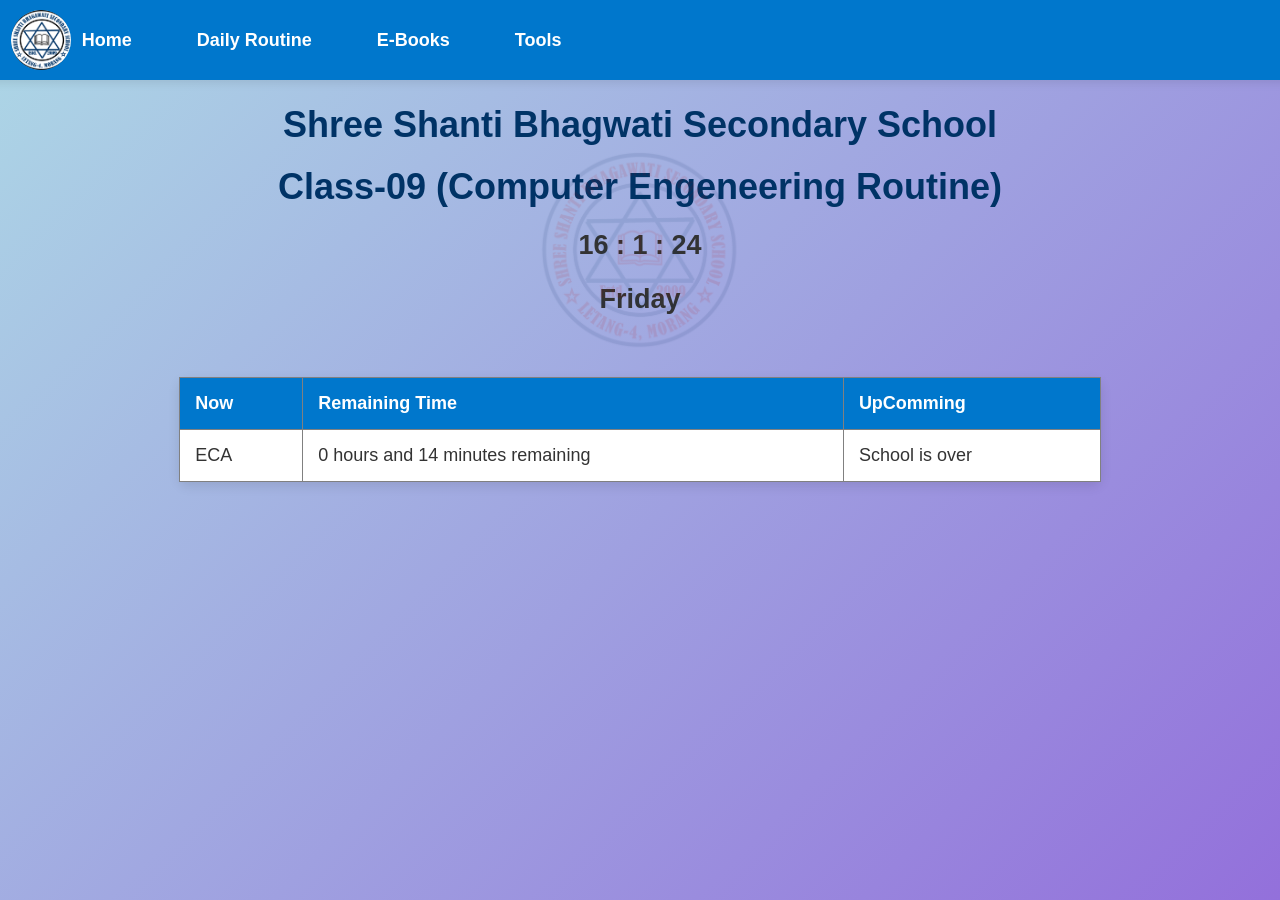
<file: index.html>
<!DOCTYPE html>
<html lang="en">
<head>
    <meta charset="UTF-8">
    <meta http-equiv="X-UA-Compatible" content="IE=edge">
    <meta name="viewport" content="width=device-width, initial-scale=1.0">
    <title>Class 9 Routine | Computer Engineering</title>
    <link rel="stylesheet" type="text/css" href="style.css">
    <link rel="icon" href="slogo.png">
</head>
<body onload="repet()">
<div class="head">

<pre> </pre><img src="nlogo.png" height="60" width="60" alt="School Logo" id="mlogo"> <pre> </pre>
        <a href="index.html"><button>Home</button></a> <pre>      </pre>
        <a href="daily_routine.html"><button>Daily Routine</button></a> <pre>      </pre>
        <a href="e_books.html"><button>E-Books</button></a> <pre>      </pre>
<a href="Tools.html"><button>Tools</button></a> <pre>      </pre>
    </div>
    <div class="intro"><br><br><br><br>
    <h1>Shree Shanti Bhagwati Secondary School</h1>
    <h1>Class-09 (Computer Engeneering Routine)</h1>
    <h2 id="timearea">Time Comes Here</h2>
    <h2 id="datearea">Date Comes Here</h2>
    </div>
    <div class="main" id="bik">
        <table border="1px" cellspacing="0px">
            <tr>
                <th>Now</th>
                <th>Remaining Time</th>
                <th>UpComming</th>
            </tr>
            <tr>
                <td id="subject">Subject</td>
                <td id="remaint">Time</td>
                <td id="upcome">Subject</td>
            </tr>
        </table>
</div>
<img src="slogo.png" class="watermark">
<script type="text/javascript" src="script.js"></script>
</body>
</html>
</file>
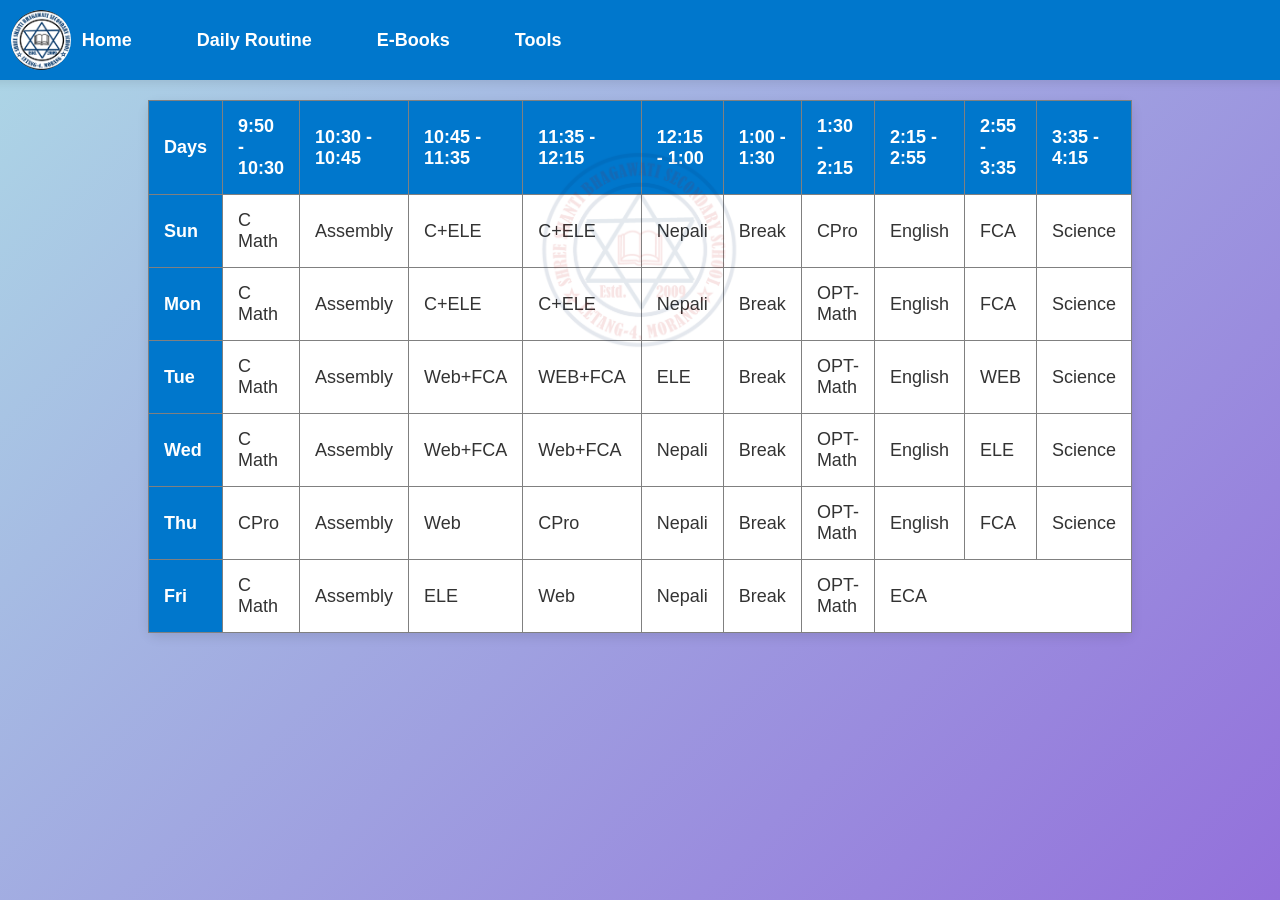
<file: daily_routine.html>
<!DOCTYPE html>
<html lang="en">
<head>
    <meta charset="UTF-8">
    <meta http-equiv="X-UA-Compatible" content="IE=edge">
    <meta name="viewport" content="width=device-width, initial-scale=1.0">
    <title>Daily Routine</title>
    <link rel="stylesheet" type="text/css" href="style.css">
    <link rel="icon" href="slogo.png">
</head>
<body>
    <div class="head">
<pre> </pre><img id="mlogo" src="nlogo.png" height="60" width="60" alt="School Logo"> <pre> </pre>
        <a href="index.html"><button>Home</button></a> <pre>      </pre>
        <a href="daily_routine.html"><button>Daily Routine</button></a> <pre>      </pre>
        <a href="e_books.html"><button>E-Books</button></a> <pre>      </pre>
        <a href="Tools.html"><button>Tools</button></a> <pre>      </pre>
    </div>
    <div id="dailyroutine" class="main">
        <table border="1px" cellspacing="0px">
            <tr>
                <th>Days</th>
                <th>9:50 - 10:30</th>
                <th>10:30 - 10:45</th>
                <th>10:45 - 11:35</th>
                <th>11:35 - 12:15</th>
                <th>12:15 - 1:00</th>
                <th>1:00 - 1:30</th>
                <th>1:30 - 2:15</th>
                <th>2:15 - 2:55</th>
                <th>2:55 - 3:35</th>
                <th>3:35 - 4:15</th>
            </tr>
            <tr>
                <th>Sun</th>
                <td>C Math</td>
                <td>Assembly</td>
                <td>C+ELE</td>
                <td>C+ELE</td>
                <td>Nepali</td>
                <td>Break</td>
                <td>CPro</td>
                <td>English</td>
                <td>FCA</td>
                <td>Science</td>                
            </tr>
            <tr>
                <th>Mon</th>
                <td>C Math</td>
                <td>Assembly</td>
                <td>C+ELE</td>
                <td>C+ELE</td>
                <td>Nepali</td>
                <td>Break</td>
                <td>OPT-Math</td>
                <td>English</td>
                <td>FCA</td>
                <td>Science</td>    
            </tr>
            <tr>
                <th>Tue</th>
                <td>C Math</td>
                <td>Assembly</td>
                <td>Web+FCA</td>
                <td>WEB+FCA</td>
                <td>ELE</td>
                <td>Break</td>
                <td>OPT-Math</td>
                <td>English</td>
                <td>WEB</td>
                <td>Science</td>    

            </tr>
            <tr>
                <th>Wed</th>
                <td>C Math</td>
                <td>Assembly</td>
                <td>Web+FCA</td>
                <td>Web+FCA</td>
                <td>Nepali</td>
                <td>Break</td>
                <td>OPT-Math</td>
                <td>English</td>
                <td>ELE</td>
                <td>Science</td>    
            </tr>
            <tr>
                <th>Thu</th>
                <td>CPro</td>
                <td>Assembly</td>
                <td>Web</td>
                <td>CPro</td>
                <td>Nepali</td>
                <td>Break</td>
                <td>OPT-Math</td>
                <td>English</td>
                <td>FCA</td>
                <td>Science</td>    
            </tr>
            <tr>
                <th>Fri</th>
                <td>C Math</td>
                <td>Assembly</td>
                <td>ELE</td>
                <td>Web</td>
                <td>Nepali</td>
                <td>Break</td>
                <td>OPT-Math</td>
                <td colspan="3">ECA</td>
                
            </tr>
        </table>
    </div>
    <img src="slogo.png" class="watermark">
</body>
</html>
</file>
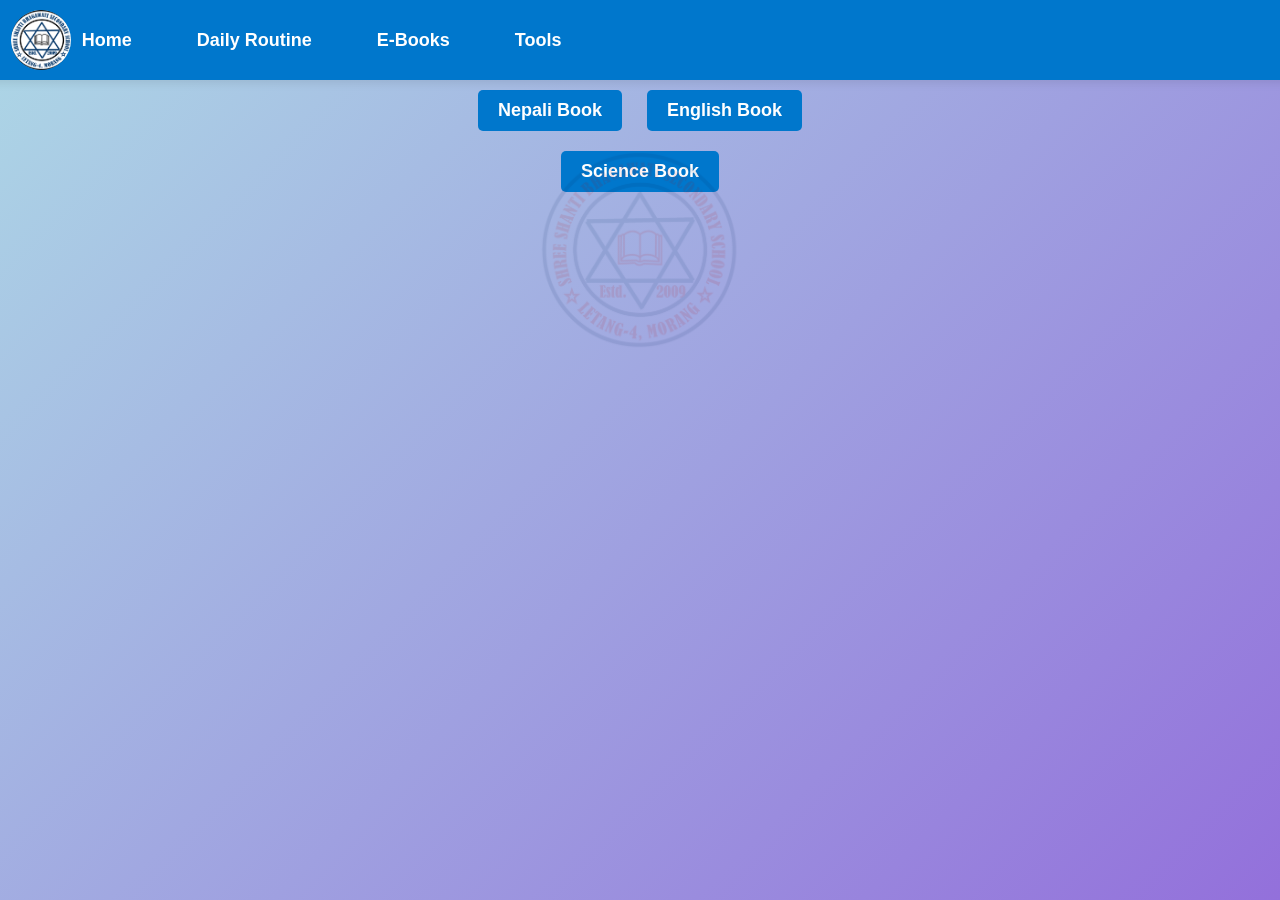
<file: e_books.html>
<!DOCTYPE html>
<html lang="en">
<head>
    <meta charset="UTF-8">
    <meta http-equiv="X-UA-Compatible" content="IE=edge">
    <meta name="viewport" content="width=device-width, initial-scale=1.0">
    <title>Class 9 Routine | Computer Engineering</title>
    <link rel="stylesheet" type="text/css" href="style.css">
    <link rel="icon" href="slogo.png">
</head>
<body onload="repet()">
    <div class="head">
<pre> </pre><img id="mlogo" src="nlogo.png" height="60" width="60" alt="School Logo"> <pre> </pre>
        <a href="index.html"><button>Home</button></a> <pre>      </pre>
        <a href="daily_routine.html"><button>Daily Routine</button></a> <pre>      </pre>
        <a href="e_books.html"><button>E-Books</button></a> <pre>      </pre>
        <a href="Tools.html"><button>Tools</button></a> <pre>      </pre>
</div>
    <div class="main">
        <a href="https://pustakalaya.org/media/uploads/documents/2022/05/27/Gr9_nepali_cdc_1st_2079bs_72a0c13b/Gr9_Nepali_CDC_1st_2079BS.pdf" target="blank"><button>Nepali Book</button></a>
        <a href="https://pustakalaya.org/media/uploads/documents/2022/05/26/Gr9_english_cdc_1st_2022_cc8e01d1/Gr9_English_CDC_1st_2022.pdf" target="blank"><button>English Book</button></a><br>
        <a href="https://anyflip.com/zvjup/zbzp" target="blank"><button>Science Book</button></a>
    </div>
    <img src="slogo.png" class="watermark">

</body>
</html>
</file>
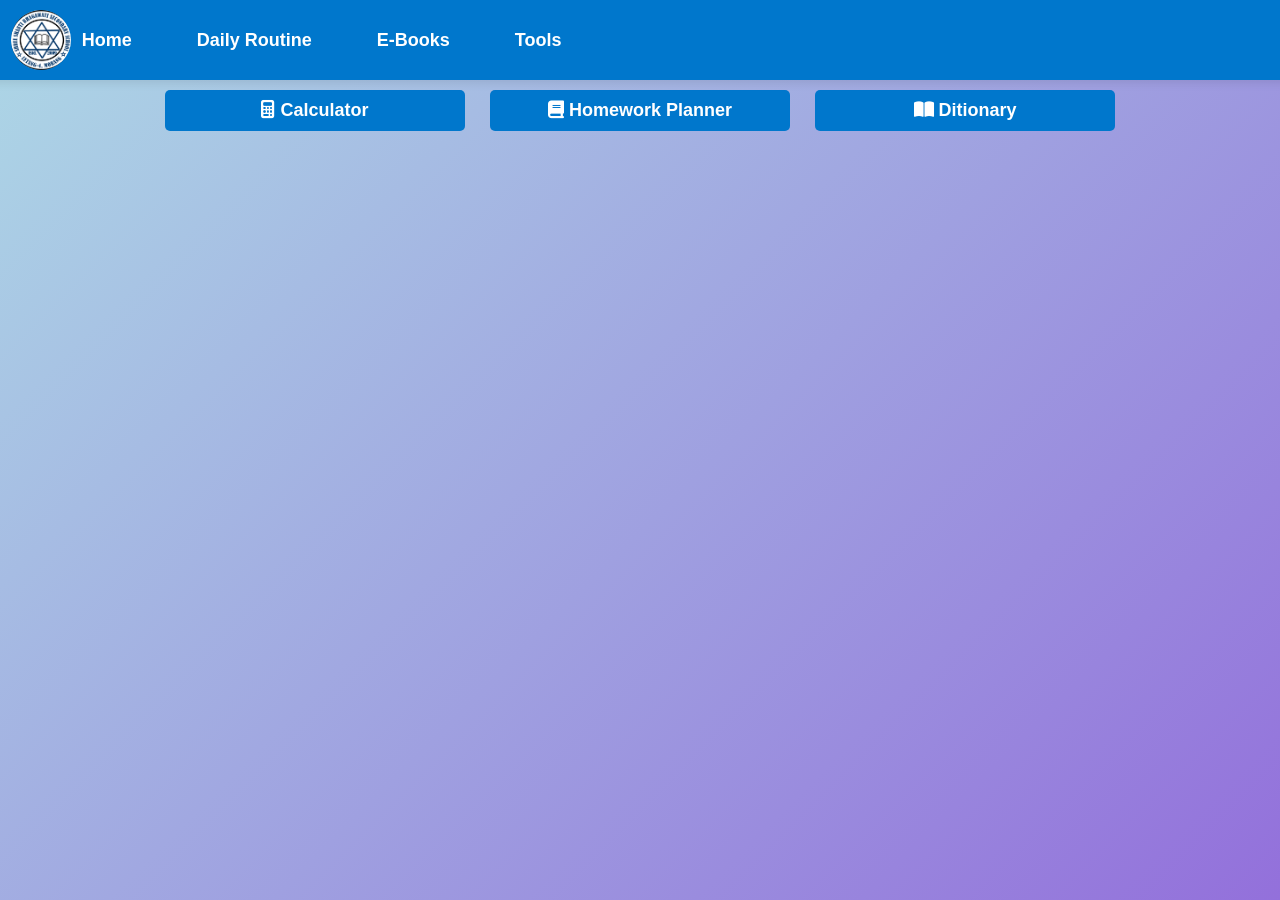
<file: Tools.html>
<!DOCTYPE html>
<html lang="en">
<head>
<link rel="stylesheet" 
href="https://cdnjs.cloudflare.com/ajax/libs/font-awesome/6.5.2/css/all.min.css">

<style>
.tb:hover{
background-color:lightgreen;
}
.tb{
width:300px;
}

</style>
    <meta charset="UTF-8">
    <meta http-equiv="X-UA-Compatible" content="IE=edge">
    <meta name="viewport" content="width=device-width, initial-scale=1.0">
    <title>Class 9 Routine | Computer Engineering</title>
    <link rel="stylesheet" type="text/css" href="style.css">
    <link rel="icon" href="slogo.png">
</head>
<body onload="repet()">
    <div class="head">
<pre> </pre><img id="mlogo" src="nlogo.png" height="60" width="60" alt="School Logo"> <pre> </pre>
        <a href="index.html"><button>Home</button></a> <pre>      </pre>
        <a href="daily_routine.html"><button>Daily Routine</button></a> <pre>      </pre>
        <a href="e_books.html"><button>E-Books</button></a> <pre>      </pre>
<a href="Tools.html"><button>Tools</button></a> <pre>      </pre>
    </div>
<div class="main">

<a  href="Tools\Calculator.html"><button class="tb"><i class="fa-solid fa-calculator"></i> Calculator</button></a>
<a  href="Tools\Homework_planner.html"><button class="tb"><i class="fa-solid fa-book"></i> Homework Planner</button></a>
<a  href="Tools\Ditionary.html"><button class="tb"><i class="fa-solid fa-book-open"></i> Ditionary</button></a>

</div>

</body>
</html>
</file>
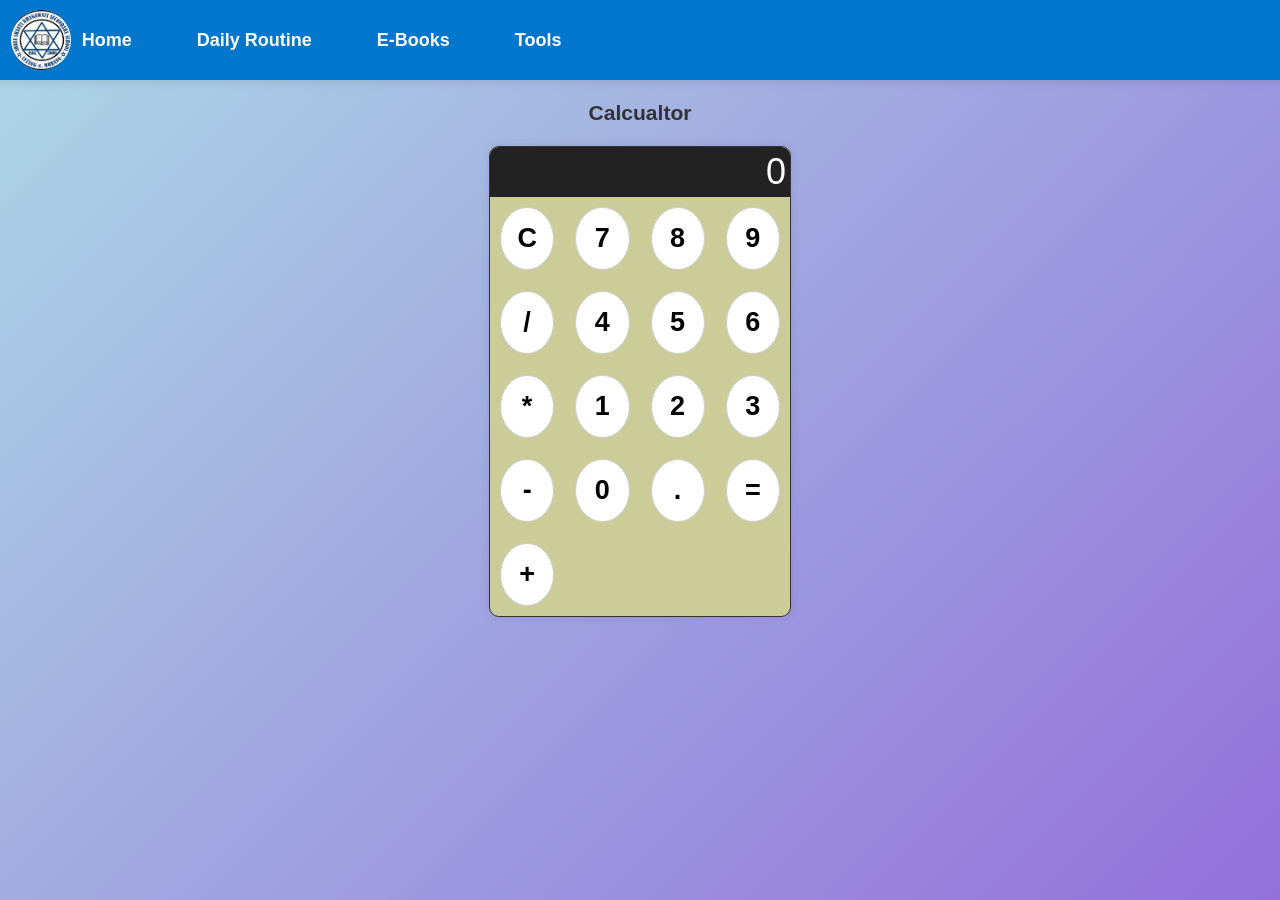
<file: Tools/Calculator.html>
<!DOCTYPE html>
<html lang="en">
<head>
    <meta charset="UTF-8">
    <meta name="viewport" content="width=device-width, initial-scale=1.0">
    <title>Class 9 Routine | Computer Engineering</title>
    <link rel="stylesheet" type="text/css" href="style.css">
    <link rel="icon" href="slogo.png">
    <style>

        .calculator-container {
            margin-top: 80px; /* Adjust this value to move the calculator further down */
        }

        .calculator {
            background-color: #cc9;
            border: 1px solid ;
            border-radius: 10px;
            overflow: hidden;
            box-shadow: 0 0 10px rgba(0, 0, 0, 0.1);
            width: 300px; /* Fixed width */
            margin: auto; /* Center the calculator */
        }

        .display {
            background-color: #222;
            color: #fff;
            font-size: 2em;
            padding: 4px;
            text-align: right;
            height: 50px; /* Fixed height */
            box-sizing: border-box;
            overflow: hidden;
            white-space: nowrap;
        }

        .buttons {
            display: grid;
            grid-template-columns: repeat(4, 1fr);
            gap: 1px;
        }

        .btn {
            color: black;
            padding: 15px;
            font-size: 1.5em;
            background-color: #fff;
            border: 1px solid #ccc; /* Added border */
            border-radius:50%;
            cursor: pointer;
            transition: background-color 0.2s;
        }

        .btn:hover {
            background-color: #f0f0f0;
        }

        .btn:active {
            background-color: #ddd;
        }
    </style>
</head>
<body onload="repet()">
    <div class="head">
        <pre> </pre><img id="mlogo" src="..\nlogo.png" height="60" width="60" alt="School Logo"> <pre> </pre>
        <a href="..\index.html"><button>Home</button></a> <pre>      </pre>
        <a href="..\daily_routine.html"><button>Daily Routine</button></a> <pre>      </pre>
        <a href="..\e_books.html"><button>E-Books</button></a> <pre>      </pre>
        <a href="..\Tools.html"><button>Tools</button></a> <pre>      </pre>
    </div>
    <div class="calculator-container"><h3>Calcualtor</h3>
        <div class="calculator">
            <div class="display" id="display">0</div> <!-- Set initial value to "0" -->
            <div class="buttons">
                <button class="btn" onclick="clearDisplay()">C</button>
                <button class="btn" onclick="appendCharacter('7')">7</button>
                <button class="btn" onclick="appendCharacter('8')">8</button>
                <button class="btn" onclick="appendCharacter('9')">9</button>
                <button class="btn" onclick="appendCharacter('/')">/</button>
                <button class="btn" onclick="appendCharacter('4')">4</button>
                <button class="btn" onclick="appendCharacter('5')">5</button>
                <button class="btn" onclick="appendCharacter('6')">6</button>
                <button class="btn" onclick="appendCharacter('*')">*</button>
                <button class="btn" onclick="appendCharacter('1')">1</button>
                <button class="btn" onclick="appendCharacter('2')">2</button>
                <button class="btn" onclick="appendCharacter('3')">3</button>
                <button class="btn" onclick="appendCharacter('-')">-</button>
                <button class="btn" onclick="appendCharacter('0')">0</button>
                <button class="btn" onclick="appendCharacter('.')">.</button>
                <button class="btn" onclick="calculateResult()">=</button>
                <button class="btn" onclick="appendCharacter('+')">+</button>
            </div>
        </div>
    </div>
    <script>
        function appendCharacter(character) {
            const display = document.getElementById('display');
            if (display.textContent === "0") {
                display.textContent = character;
            } else {
                display.textContent += character;
            }
        }

        function clearDisplay() {
            const display = document.getElementById('display');
            display.textContent = '0'; // Reset to "0"
        }

        function calculateResult() {
            const display = document.getElementById('display');
            try {
                display.textContent = eval(display.textContent);
            } catch {
                display.textContent = 'Error';
            }
        }
    </script>
</body>
</html>
</file>
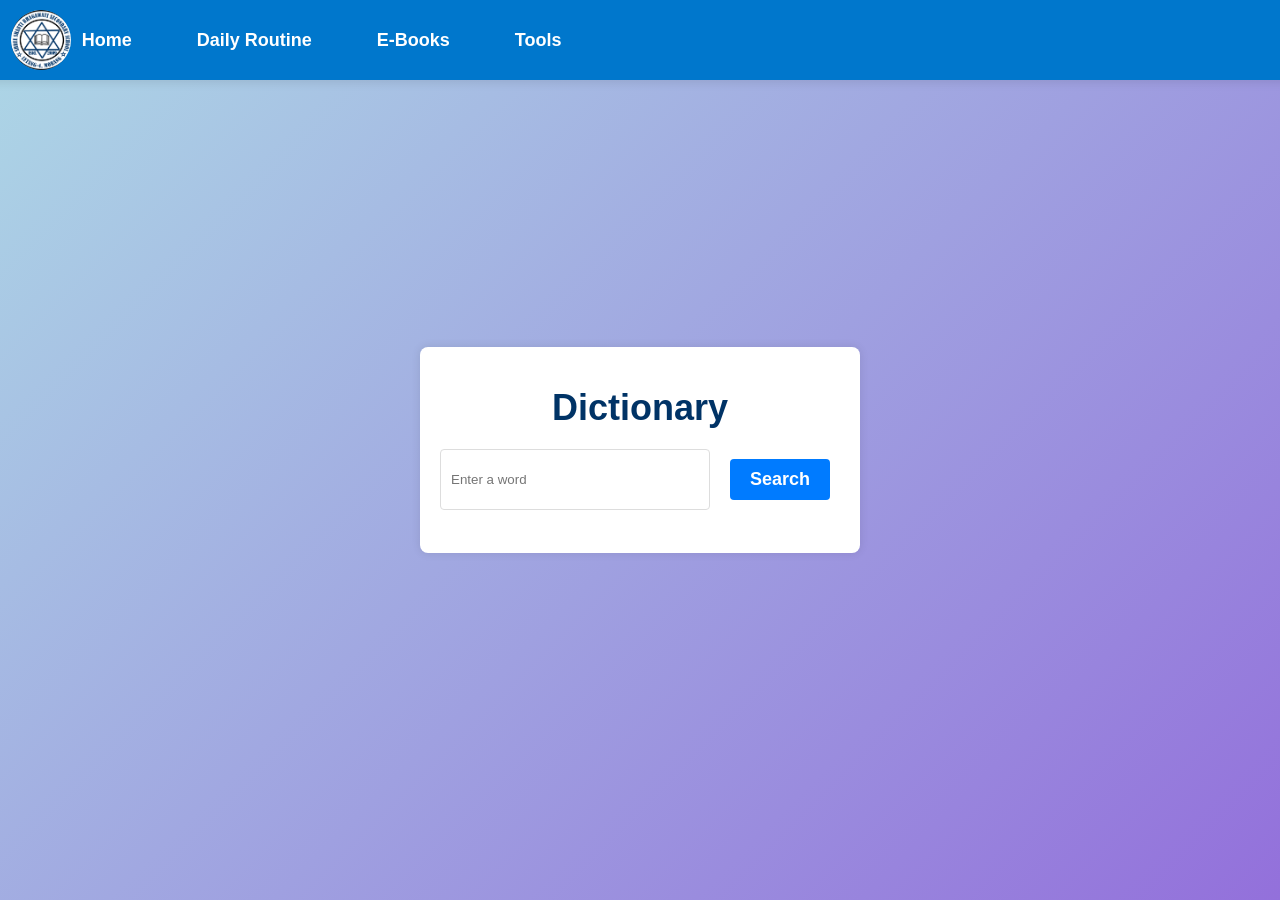
<file: Tools/Ditionary.html>
<!DOCTYPE html>
<html lang="en">
<head>
    <meta charset="UTF-8">
    <meta name="viewport" content="width=device-width, initial-scale=1.0">
    <title>Dictionary App</title>
<link rel="stylesheet" type="text/css" href="style.css">
    <style>
        body {
            font-family: Arial, sans-serif;
            background-color: #f4f4f9;
            display: flex;
            justify-content: center;
            align-items: center;
            height: 100vh;
            margin: 0;
        }

        .container {
            background: white;
            padding: 20px;
            border-radius: 8px;
            box-shadow: 0 0 10px rgba(0, 0, 0, 0.1);
            width: 400px;
            text-align: center;
        }

        .search-box {
            display: flex;
            justify-content: center;
            margin-bottom: 20px;
        }

        .search-box input {
            width: 70%;
            padding: 10px;
            border: 1px solid #ddd;
            border-radius: 4px;
            margin-right: 10px;
        }

        .search-box button {
            padding: 10px 20px;
            border: none;
            background-color: #007BFF;
            color: white;
            border-radius: 4px;
            cursor: pointer;
        }

        .search-box button:hover {
            background-color: #0056b3;
        }

        #result {
            text-align: left;
        }

        #result h2 {
            margin-bottom: 10px;
        }

        #result p {
            margin: 0;
        }
    </style>
</head>
<body>
<div class="head">
        <pre> </pre><img id="mlogo" src="..\nlogo.png" height="60" width="60" alt="School Logo"> <pre> </pre>
        <a href="..\index.html"><button>Home</button></a> <pre>      </pre>
        <a href="..\daily_routine.html"><button>Daily Routine</button></a> <pre>      </pre>
        <a href="..\e_books.html"><button>E-Books</button></a> <pre>      </pre>
        <a href="..\Tools.html"><button>Tools</button></a> <pre>      </pre>
    </div>
    <div class="container">
        <h1>Dictionary</h1>
        <div class="search-box">
            <input type="text" id="search-input" placeholder="Enter a word">
            <button id="search-button">Search</button>
        </div>
        <div id="result">
            <h2 id="word"></h2>
            <p id="definition"></p>
        </div>
    </div>
    <script>
        document.getElementById('search-button').addEventListener('click', function() {
            const word = document.getElementById('search-input').value;
            if (word === '') {
                alert('Please enter a word');
                return;
            }

            const apiUrl = `https://api.dictionaryapi.dev/api/v2/entries/en/${word}`;
            fetch(apiUrl)
                .then(response => response.json())
                .then(data => {
                    if (data.title === "No Definitions Found") {
                        document.getElementById('word').innerText = 'No Definitions Found';
                        document.getElementById('definition').innerText = '';
                    } else {
                        const definition = data[0].meanings[0].definitions[0].definition;
                        document.getElementById('word').innerText = word;
                        document.getElementById('definition').innerText = definition;
                    }
                })
                .catch(error => {
                    document.getElementById('word').innerText = 'Error';
                    document.getElementById('definition').innerText = 'Could not fetch the definition. Please try again later.';
                    console.error('Error fetching the dictionary API:', error);
                });
        });
    </script>
</body>
</html>
</file>
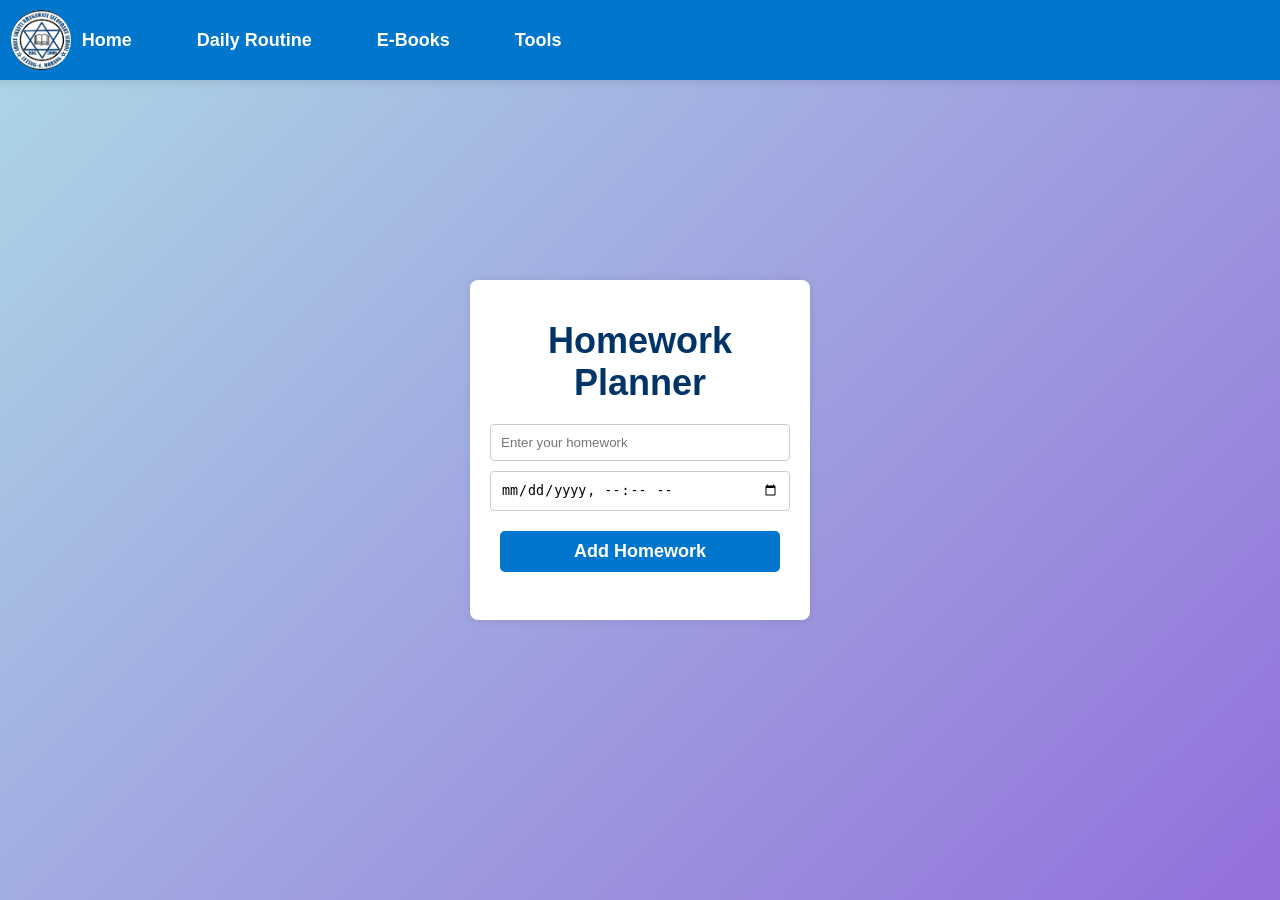
<file: Tools/Homework_planner.html>
<!DOCTYPE html>
<html lang="en">
<head>
    <meta charset="UTF-8">
    <meta name="viewport" content="width=device-width, initial-scale=1.0">
    <title>Homework Planner</title>
<link rel="stylesheet" type="text/css" href="style.css">
    <link rel="icon" href="slogo.png">
    <style>
        body {
            font-family: Arial, sans-serif;
            display: flex;
            justify-content: center;
            align-items: center;
            height: 100vh;
            background-color: #f0f0f0;
        }

        .planner {
            background-color: #fff;
            padding: 20px;
            border-radius: 8px;
            box-shadow: 0 0 10px rgba(0, 0, 0, 0.1);
            width: 300px;
        }

        h1 {
            text-align: center;
            margin-bottom: 20px;
        }

        form {
            display: flex;
            flex-direction: column;
        }

        input[type="text"],
        input[type="datetime-local"] {
            margin-bottom: 10px;
            padding: 10px;
            border: 1px solid #ccc;
            border-radius: 4px;
        }

        #button {
            padding: 10px;
            border: none;
            border-radius: 4px;
            background-color: #28a745;
            color: #fff;
            cursor: pointer;
        }

        #button:hover {
            background-color: #218838;
        }

        ul {
            list-style-type: none;
            padding: 0;
        }

        li {
            display: flex;
            justify-content: space-between;
            align-items: center;
            padding: 10px;
            border-bottom: 1px solid #ccc;
        }

        .delete-btn {
            background-color: #dc3545;
            color: #fff;
            border: none;
            border-radius: 4px;
            cursor: pointer;
            padding: 5px;
        }

        .delete-btn:hover {
            background-color: #c82333;
        }
    </style>
</head>
<body>
<div class="head">
        <pre> </pre><img id="mlogo" src="..\nlogo.png" height="60" width="60" alt="School Logo"> <pre> </pre>
        <a href="..\index.html"><button>Home</button></a> <pre>      </pre>
        <a href="..\daily_routine.html"><button>Daily Routine</button></a> <pre>      </pre>
        <a href="..\e_books.html"><button>E-Books</button></a> <pre>      </pre>
        <a href="..\Tools.html"><button>Tools</button></a> <pre>      </pre>
    </div>
    <div class="planner">
        <h1>Homework Planner</h1>
        <form id="homeworkForm">
            <input type="text" id="homeworkInput" placeholder="Enter your homework" required>
            <input type="datetime-local" id="dueDate" required>
            <button id="Button" type="submit">Add Homework</button>
        </form>
        <ul id="homeworkList"></ul>
    </div>
    <script>
        document.addEventListener('DOMContentLoaded', () => {
            const homeworkForm = document.getElementById('homeworkForm');
            const homeworkInput = document.getElementById('homeworkInput');
            const dueDateInput = document.getElementById('dueDate');
            const homeworkList = document.getElementById('homeworkList');

            homeworkForm.addEventListener('submit', addHomework);
            homeworkList.addEventListener('click', removeHomework);

            loadHomeworks();

            function addHomework(event) {
                event.preventDefault();

                const homeworkText = homeworkInput.value;
                const dueDate = dueDateInput.value;

                if (homeworkText && dueDate) {
                    const homework = {
                        id: Date.now(),
                        text: homeworkText,
                        dueDate: dueDate
                    };

                    const homeworkItem = createHomeworkItem(homework);
                    homeworkList.appendChild(homeworkItem);

                    saveHomework(homework);
                    scheduleNotification(homework);

                    homeworkInput.value = '';
                    dueDateInput.value = '';
                }
            }

            function removeHomework(event) {
                if (event.target.classList.contains('delete-btn')) {
                    const homeworkItem = event.target.closest('li');
                    const homeworkId = homeworkItem.dataset.id;

                    homeworkItem.remove();
                    deleteHomework(homeworkId);
                }
            }

            function createHomeworkItem(homework) {
                const li = document.createElement('li');
                li.dataset.id = homework.id;

                const textSpan = document.createElement('span');
                textSpan.textContent = `${homework.text} - Due: ${new Date(homework.dueDate).toLocaleString()}`;

                const deleteBtn = document.createElement('button');
                deleteBtn.textContent = 'Delete';
                deleteBtn.classList.add('delete-btn');

                li.appendChild(textSpan);
                li.appendChild(deleteBtn);

                return li;
            }

            function saveHomework(homework) {
                const homeworks = getHomeworks();
                homeworks.push(homework);
                localStorage.setItem('homeworks', JSON.stringify(homeworks));
            }

            function deleteHomework(id) {
                let homeworks = getHomeworks();
                homeworks = homeworks.filter(homework => homework.id != id);
                localStorage.setItem('homeworks', JSON.stringify(homeworks));
            }

            function getHomeworks() {
                return JSON.parse(localStorage.getItem('homeworks')) || [];
            }

            function loadHomeworks() {
                const homeworks = getHomeworks();
                homeworks.forEach(homework => {
                    const homeworkItem = createHomeworkItem(homework);
                    homeworkList.appendChild(homeworkItem);
                });
            }

            function scheduleNotification(homework) {
                const now = new Date().getTime();
                const dueDate = new Date(homework.dueDate).getTime();
                const timeUntilDue = dueDate - now;

                if (timeUntilDue > 0) {
                    setTimeout(() => {
                        showNotification(`Reminder: Your homework "${homework.text}" is due now!`);
                    }, timeUntilDue);
                }
            }

            function showNotification(message) {
                if (Notification.permission === 'granted') {
                    new Notification(message);
                } else if (Notification.permission !== 'denied') {
                    Notification.requestPermission().then(permission => {
                        if (permission === 'granted') {
                            new Notification(message);
                        }
                    });
                }
            }

            if (Notification.permission !== 'granted') {
                Notification.requestPermission();
            }
        });
    </script>
</body>
</html>
</file>
<file: style.css>
/* Global Styles */
body {
    text-align: center;
    font-size: 18px;
    font-family: 'Segoe UI', Tahoma, Geneva, Verdana, sans-serif;
    display: flex;
    flex-direction: column;
    align-items: center;
    background: linear-gradient(135deg, #add8e6, #9370db); /*Background*/
    margin: 0;
    padding: 0;
    height: 100vh;
    overflow: auto;
    color: #333;
    transition: background-color 0.5s;
}
#mlogo
{
border-radius:50%;
}
h1 {
    font-size: 36px;
    margin: 20px 0;
    color: #003366;
    animation: colorChange 5s infinite;
}

/* Watermark */
.watermark {
    z-index: 1;
    height: 200px;
    width: 200px;
    border-radius: 50%;
    opacity: 0.1;
    position: absolute;
    top: 150px;
    left: calc(50% - 100px);
}

/* Table Styles */
table {
    margin: 20px auto;
    border-radius: 8px;
    box-shadow: 0 4px 12px rgba(0, 0, 0, 0.1);
    border-collapse: collapse;
    width: 90%;
    max-width: 1000px;
    animation: fadeIn 1s ease-in-out;
}

th, td {
    padding: 15px;
    font-size: 18px;
    text-align: left;
    transition: background-color 0.3s;
}

th {
    background-color: #0077cc;
    color: #fff;
}

td {
    background-color: #ffffff;
}

/* Button Styles */
button {
    margin: 10px;
    background-color: #0077cc;
    color: #fff;
    font-size: 18px;
    border-radius: 5px;
    font-weight: bold;
    padding: 10px 20px;
    border: none;
    cursor: pointer;
    transition: background-color 0.3s, transform 0.3s, box-shadow 0.3s;
}

button:hover {
    background-color: #005fa3;
    transform: scale(1.05);
}

/* Invisible Class */
.invisible {
    display: none;
}

/* Head Section */
.head {
    position: fixed;
    top: 0;
    background-color: #0077cc;
    height: 60px;
    width: 100%;
    padding: 10px 20px;
    box-shadow: 0 2px 10px rgba(0, 0, 0, 0.1);
    display: flex;
    align-items: center;
    justify-content: flex-start;
    z-index: 10;
    transition: background-color 0.5s;
}

.head button {
    background-color: transparent;
    margin: 0;
    padding: 0;
    color: #fff;
}

/* Main Content */
.main {
    position: relative;
    margin-top: 80px;
    width: 80%;
    max-width: 1200px;
    animation: fadeIn 1s ease-in-out;
}

#bik, #bikal {
    position: relative;
    margin-top: 20px;
}

/* Keyframes */
@keyframes colorChange {
    0%, 100% { color: #003366; }
    50% { color: #005fa3; }
}

@keyframes fadeIn {
    from { opacity: 0; }
    to { opacity: 1; }
}

/* Responsive Design */
@media (max-width: 768px) {
    body {
        font-size: 16px;
    }

    h1 {
        font-size: 28px;
    }

    th, td {
        font-size: 16px;
        padding: 10px;
    }

    button {
        font-size: 16px;
        padding: 8px 16px;
    }

    .main {
        width: 90%;
    }
}
</file>
<file: Tools/style.css>
/* Global Styles */
body {
    text-align: center;
    font-size: 18px;
    font-family: 'Segoe UI', Tahoma, Geneva, Verdana, sans-serif;
    display: flex;
    flex-direction: column;
    align-items: center;
    background: linear-gradient(135deg, #add8e6, #9370db); /*Background*/
    margin: 0;
    padding: 0;
    height: 100vh;
    overflow: auto;
    color: #333;
    transition: background-color 0.5s;
}
#mlogo
{
border-radius:50%;
}
h1 {
    font-size: 36px;
    margin: 20px 0;
    color: #003366;
    animation: colorChange 5s infinite;
}

/* Watermark */
.watermark {
    z-index: 1;
    height: 200px;
    width: 200px;
    border-radius: 50%;
    opacity: 0.1;
    position: absolute;
    top: 150px;
    left: calc(50% - 100px);
}

/* Table Styles */
table {
    margin: 20px auto;
    border-radius: 8px;
    box-shadow: 0 4px 12px rgba(0, 0, 0, 0.1);
    border-collapse: collapse;
    width: 90%;
    max-width: 1000px;
    animation: fadeIn 1s ease-in-out;
}

th, td {
    padding: 15px;
    font-size: 18px;
    text-align: left;
    transition: background-color 0.3s;
}

th {
    background-color: #0077cc;
    color: #fff;
}

td {
    background-color: #ffffff;
}

/* Button Styles */
button {
    margin: 10px;
    background-color: #0077cc;
    color: #fff;
    font-size: 18px;
    border-radius: 5px;
    font-weight: bold;
    padding: 10px 20px;
    border: none;
    cursor: pointer;
    transition: background-color 0.3s, transform 0.3s, box-shadow 0.3s;
}

button:hover {
    background-color: #005fa3;
    transform: scale(1.05);
}

/* Invisible Class */
.invisible {
    display: none;
}

/* Head Section */
.head {
    position: fixed;
    top: 0;
    background-color: #0077cc;
    height: 60px;
    width: 100%;
    padding: 10px 20px;
    box-shadow: 0 2px 10px rgba(0, 0, 0, 0.1);
    display: flex;
    align-items: center;
    justify-content: flex-start;
    z-index: 10;
    transition: background-color 0.5s;
}

.head button {
    background-color: transparent;
    margin: 0;
    padding: 0;
    color: #fff;
}

/* Main Content */
.main {
    position: relative;
    margin-top: 80px;
    width: 80%;
    max-width: 1200px;
    animation: fadeIn 1s ease-in-out;
}

#bik, #bikal {
    position: relative;
    margin-top: 20px;
}

/* Keyframes */
@keyframes colorChange {
    0%, 100% { color: #003366; }
    50% { color: #005fa3; }
}

@keyframes fadeIn {
    from { opacity: 0; }
    to { opacity: 1; }
}

/* Responsive Design */
@media (max-width: 768px) {
    body {
        font-size: 16px;
    }

    h1 {
        font-size: 28px;
    }

    th, td {
        font-size: 16px;
        padding: 10px;
    }

    button {
        font-size: 16px;
        padding: 8px 16px;
    }

    .main {
        width: 90%;
    }
}
</file>
